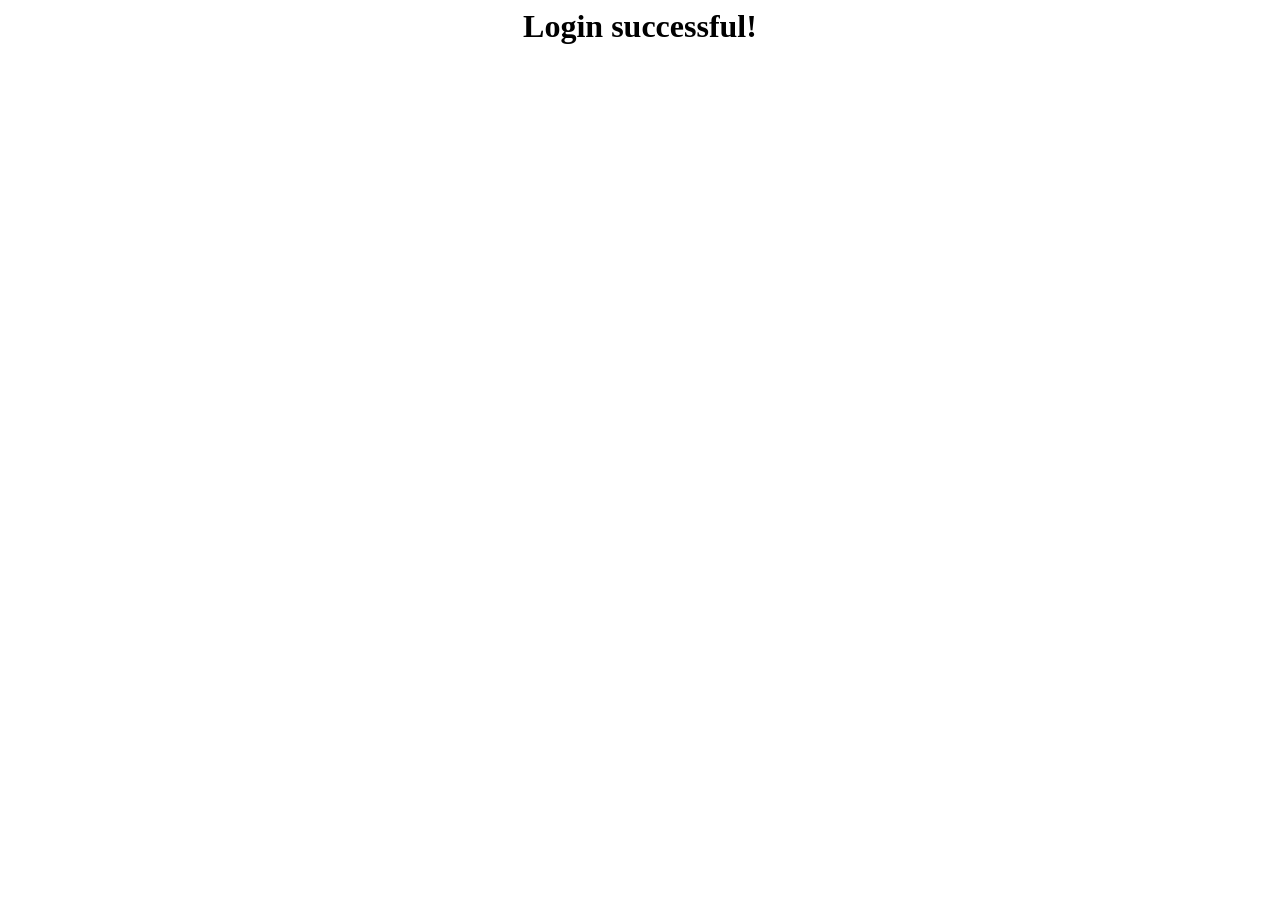
<file: frontend/blank.html>
<html>
    <head>
        <title>Blank Page</title>
    </head>
    <body>
        <center>
        <align="center">
        <p><h1>Login successful!</h1></p>
       </align>
    </center>
       
    </body>
</html>
</file>
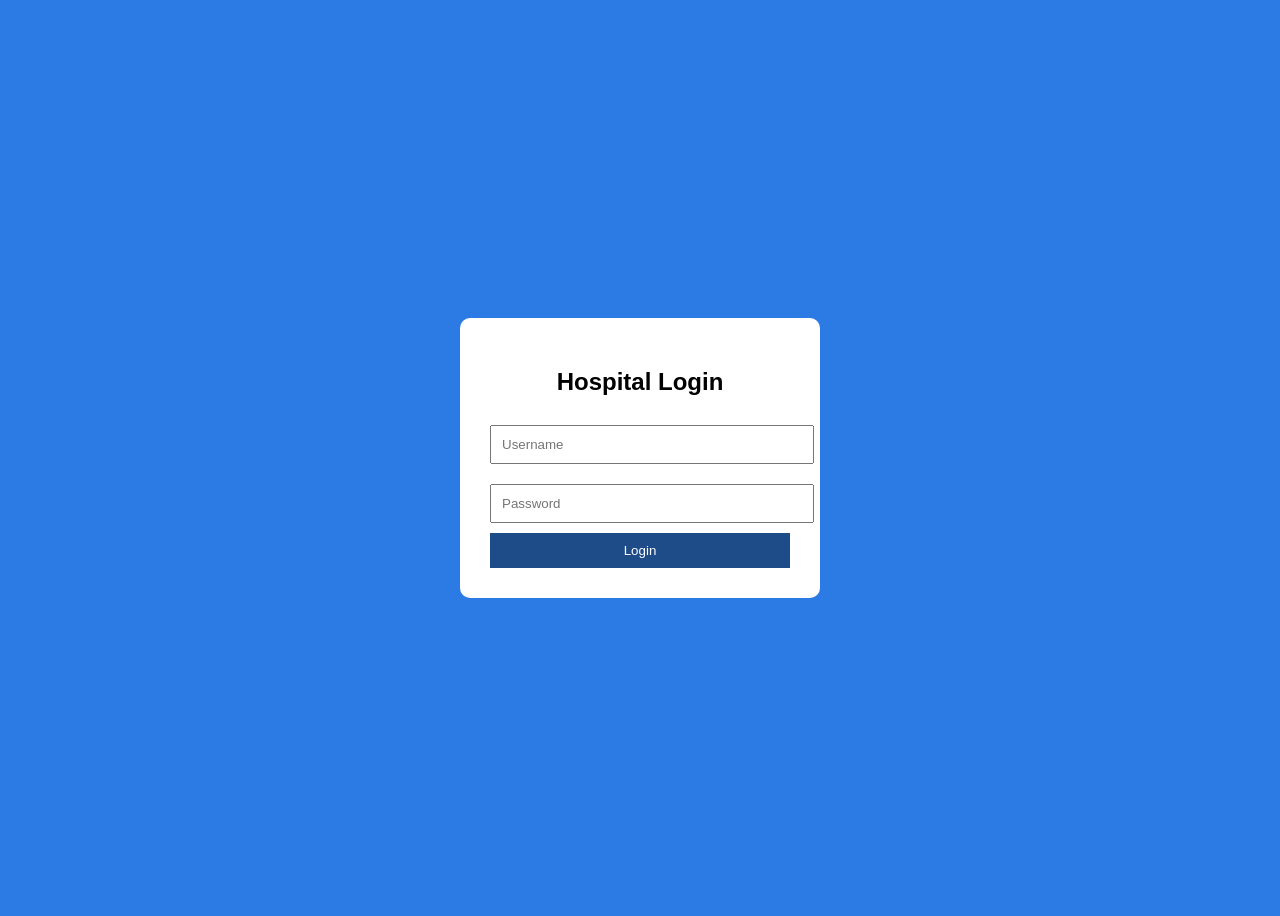
<file: frontend/login.html>
<!DOCTYPE html>
<html>
<head>
<title>Login</title>

<style>
body{
display:flex;
justify-content:center;
align-items:center;
height:100vh;
background:#2c7be5;
font-family:Arial;
}

.box{
background:white;
padding:30px;
border-radius:10px;
width:300px;
text-align:center;
}

input{
width:100%;
padding:10px;
margin:10px 0;
}

button{
width:100%;
padding:10px;
background:#1e4c88;
color:white;
border:none;
cursor:pointer;
}
</style>

</head>

<body>

<div class="box">
<h2>Hospital Login</h2>

<input id="user" placeholder="Username">
<input id="pass" type="password" placeholder="Password">

<button onclick="login()">Login</button>

</div>

<script>

function login(){

let username = document.getElementById("user").value
let password = document.getElementById("pass").value

console.log("Trying login...")

fetch("http://127.0.0.1:5000/login",{
method:"POST",
headers:{
"Content-Type":"application/json"
},
body: JSON.stringify({
username: username,
password: password
})
})
.then(res => res.json())
.then(data => {

console.log("Server response:", data)

if(data.status === "success"){
alert("Login Success")
localStorage.setItem("role", data.role)
window.location.href = "index.html"
}else{
alert("Invalid username or password")
}

})
.catch(error => {
console.log("Error:", error)
alert("Backend not connected")
})

}

</script>

</body>
</html>
</file>
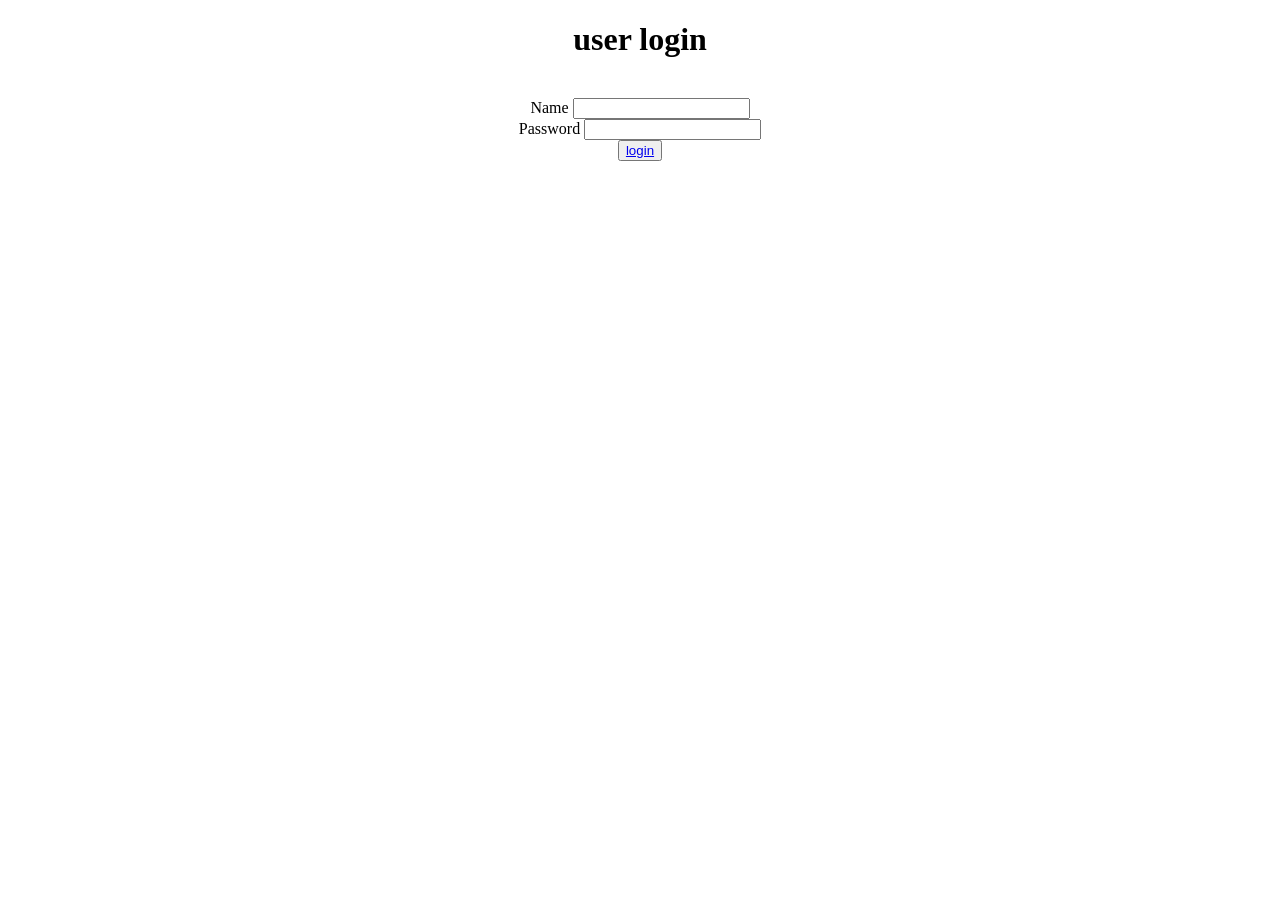
<file: frontend/loginpage.html>
<!DOCTYPE html>
<html>
    <head>
        <center><h1>user login</h1></center>
    </head>
    <title>
        Login Page
    </title>
    <body>
        <center>
        <form>
            <br>
            Name
            <input type="text">
        </br>
            Password
            <input type="password">
            <br>
            <button>
                <a href="blank.html">login </a>
                </button>
            </br>
            </center>
            
        </form>
    </body>
</html>
</file>
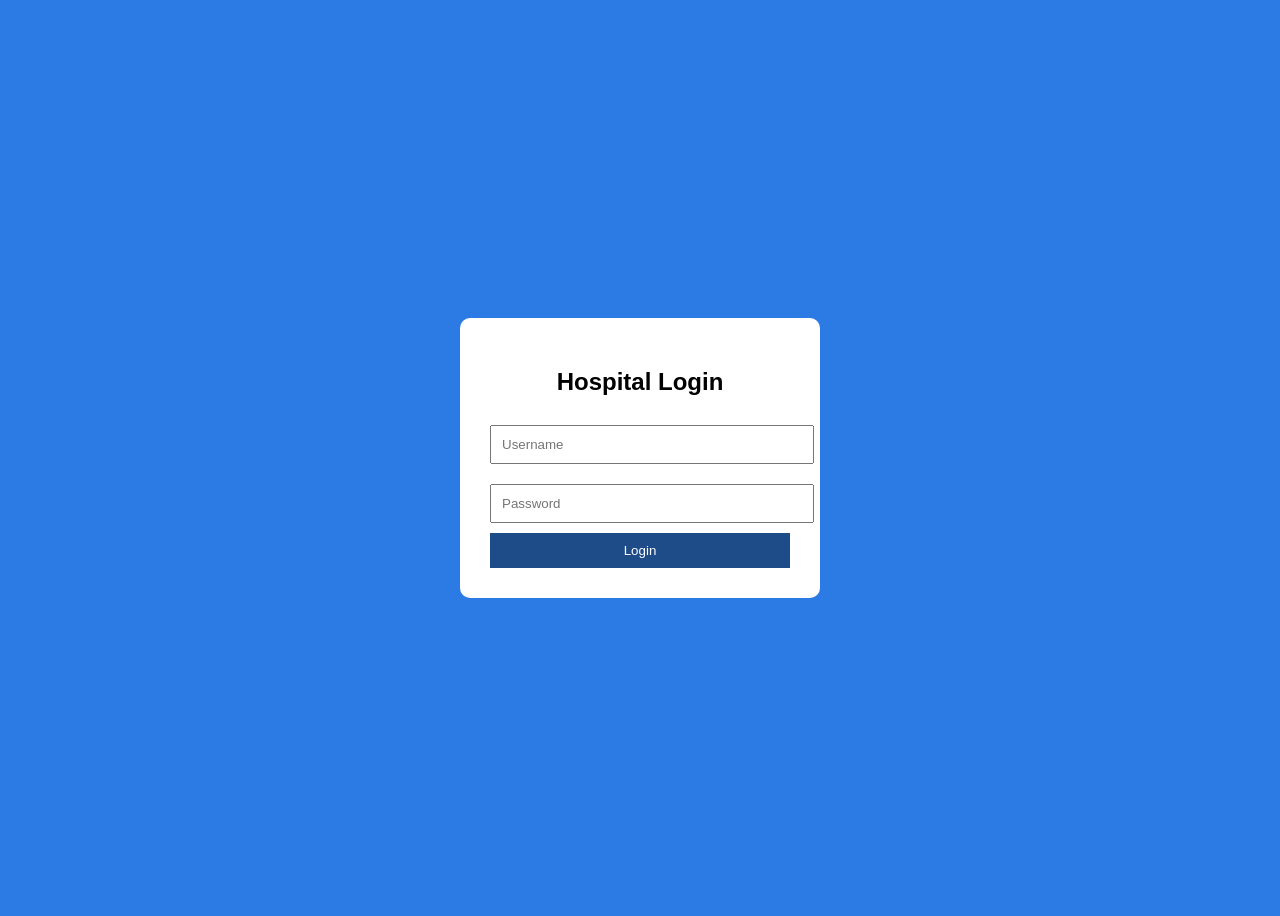
<file: frontend/patients.html>
<!DOCTYPE html>
<html>
<head>
<title>Patients</title>

<style>
body{
font-family:Arial;
background:#f4f6f9;
margin:0;
}

h2{
text-align:center;
margin-top:20px;
}

table{
width:90%;
margin:20px auto;
border-collapse:collapse;
background:white;
box-shadow:0 0 10px rgba(0,0,0,0.1);
}

th, td{
padding:12px;
border:1px solid #ddd;
text-align:center;
}

th{
background:#3498db;
color:white;
}

button{
padding:6px 10px;
border:none;
border-radius:5px;
cursor:pointer;
}

.edit-btn{
background:#f39c12;
color:white;
}

.delete-btn{
background:#e74c3c;
color:white;
}
</style>

</head>

<body>
    <script>
if(!localStorage.getItem("role")){
window.location.href="login.html"
}
</script>

<h2>👨‍⚕Patient Records</h2>

<table>
<thead>
<tr>

<th>ID</th>
<th>Name</th>
<th>Age</th>
<th>BP</th>
<th>Sugar</th>
<th>Cholesterol</th>
<th>Risk</th>
<th>Score</th>
<th>Status</th>
<th>Action</th>
</tr>
</thead>

<tbody id="tableBody"></tbody>

</table>

<script>

fetch("http://127.0.0.1:5000/patients")
.then(res => res.json())
.then(data => {

let table = document.getElementById("tableBody")
table.innerHTML = ""

data.forEach(p => {

let row = `<tr>
<td>${p[0]}</td>
<td>${p[1]}</td>
<td>${p[2]}</td>
<td>${p[3]}</td>
<td>${p[4]}</td>
<td>${p[5]}</td>
<td>${p[6]}</td>
<td>${p[7]}</td>
<td>
<button class="edit-btn" onclick="editPatient(${p[0]}, ${p[1]}, ${p[2]}, ${p[3]}, ${p[4]})">Edit</button>
<button class="delete-btn" onclick="deletePatient(${p[0]})">Delete</button>
</td>
</tr>`

table.innerHTML += row

})

})

function deletePatient(id){
fetch(`http://127.0.0.1:5000/delete/${id}`,{method:"DELETE"})
.then(()=>{alert("Deleted"); location.reload()})
}

function editPatient(id,name, age, bp, sugar, cholesterol){
let newName = prompt("Name", name)
let newAge = prompt("Age", age)
let newBp = prompt("BP", bp)
let newSugar = prompt("Sugar", sugar)
let newChol = prompt("Cholesterol", cholesterol)

fetch(`http://127.0.0.1:5000/update/${id}`,{
method:"PUT",
headers:{"Content-Type":"application/json"},
body: JSON.stringify({
name:newName,
age:newAge,
bp:newBp,
sugar:newSugar,
cholesterol:newChol
})
})
.then(()=>{alert("Updated"); location.reload()})
}

</script>

</body>
</html>
</file>
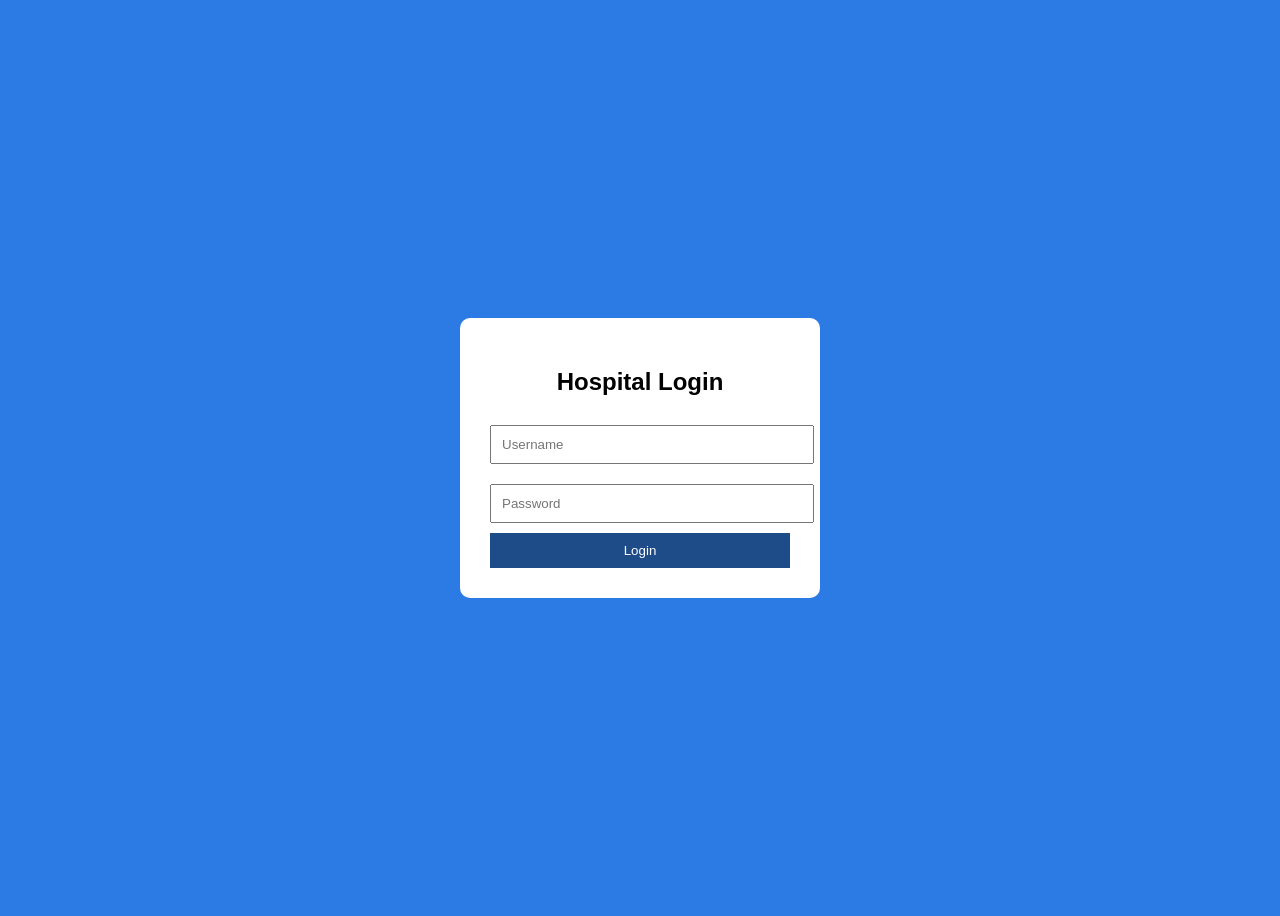
<file: frontend/settings.html>
<!DOCTYPE html>
<html>

<head>
<title>Hospital Settings</title>

<style>

body{
margin:0;
font-family:Segoe UI;
background:#eef3f8;
}

/* Header */
.header{
background:#2c7be5;
color:white;
padding:15px;
text-align:center;
font-size:22px;
}

/* Container */
.container{
width:80%;
margin:20px auto;
}

/* Section Card */
.section{
background:white;
padding:20px;
margin-bottom:20px;
border-radius:12px;
box-shadow:0 4px 10px rgba(0,0,0,0.1);
}

.section h3{
margin-bottom:15px;
color:#2c7be5;
}

/* Inputs */
input, select{
width:100%;
padding:10px;
margin:8px 0;
border-radius:6px;
border:1px solid #ccc;
}

/* Toggle */
.toggle{
display:flex;
justify-content:space-between;
margin:10px 0;
}

/* Button */
button{
width:100%;
padding:12px;
background:#2c7be5;
color:white;
border:none;
border-radius:8px;
font-size:16px;
cursor:pointer;
}

button:hover{
background:#1a5fd1;
}

</style>

</head>

<body>
    <script>
if(!localStorage.getItem("role")){
window.location.href="login.html"
}
</script>

<div class="header">
⚙ Hospital System Settings
</div>

<div class="container">

<!-- 👨‍⚕ Doctor Profile -->
<div class="section">
<h3>Doctor Profile</h3>

<label>Doctor Name</label>
<input id="doctor" placeholder="Enter doctor name">

<label>Email</label>
<input id="email" placeholder="Enter email">

<label>Phone</label>
<input id="phone" placeholder="Enter phone number">

</div>

<!-- 🏥 Hospital Info -->
<div class="section">
<h3>Hospital Information</h3>

<label>Hospital Name</label>
<input id="hospital" placeholder="Hospital name">

<label>Location</label>
<input id="location" placeholder="City / Address">

<label>Department</label>
<select id="dept">
<option>General</option>
<option>Cardiology</option>
<option>Neurology</option>
<option>Orthopedic</option>
</select>

</div>

<!-- 🔔 Notifications -->
<div class="section">
<h3>Notifications</h3>

<div class="toggle">
<label>Email Alerts</label>
<input type="checkbox" id="emailAlert">
</div>

<div class="toggle">
<label>SMS Alerts</label>
<input type="checkbox" id="smsAlert">
</div>

<div class="toggle">
<label>Emergency Alerts</label>
<input type="checkbox" id="emergencyAlert">
</div>

</div>

<!-- 💾 Save Button -->
<button onclick="saveSettings()">Save Settings</button>

</div>

<script>
function saveSettings(){

let data = {
doctor: document.getElementById("doctor").value,
email: document.getElementById("email").value,
phone: document.getElementById("phone").value,
hospital: document.getElementById("hospital").value,
location: document.getElementById("location").value,
department: document.getElementById("dept").value
}

fetch("http://127.0.0.1:5000/save_settings",{
method:"POST",
headers:{"Content-Type":"application/json"},
body: JSON.stringify(data)
})
.then(()=> alert("Saved to Database ✅"))

}
</script>

</body>
</html>
</file>
